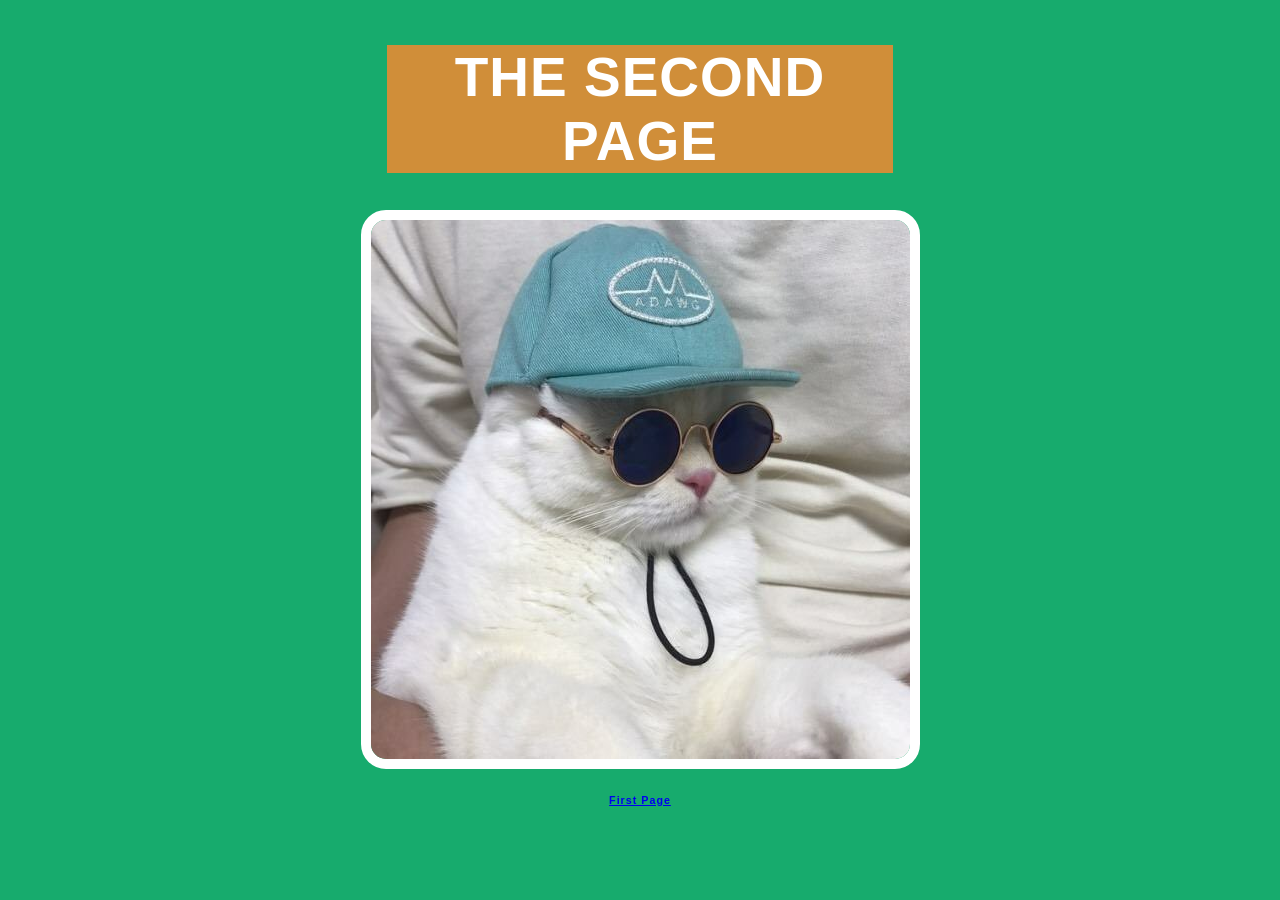
<file: secondPage.html>
<!DOCTYPE html>
<html lang="en">
<head>
    <meta charset="UTF-8">
    <meta name="viewport" content="width=device-width, initial-scale=1.0">
    <title>Second Page</title>
    <link rel="stylesheet" href="main.css">
</head>
<body>
    <h1>THE SECOND PAGE</h1>
    <img src="ADAWG.jpg" alt="DAWG">
    <a href="index.html"><h6>First Page</h6></a>
</body>
</html>
</file>
<file: main.css>
body {
    text-align: center;
    background-color: rgb(23, 171, 109);
    color: white;
    font-family: 'Lucida Sans', 'Lucida Sans Regular', 'Lucida Grande', 'Lucida Sans Unicode', Geneva, Verdana, sans-serif;
    letter-spacing: 1px;
    display: flex;
    flex-direction: column;
    justify-content: center;
    align-items: center;
}

h1 {
    background-color: rgb(208, 142, 57);
    font-size: 55px;
    width: 40%;
}

h1:hover {
    color: burlywood;
}

img {
    border: white 10px solid;
    border-radius: 25px;
}

img:hover {
    border-color: rgb(222, 57, 57);
    transition: 1000ms;
}

#firstImage:hover {
    border-color: rgb(119, 63, 119);
    rotate: 360deg;
}
</file>
